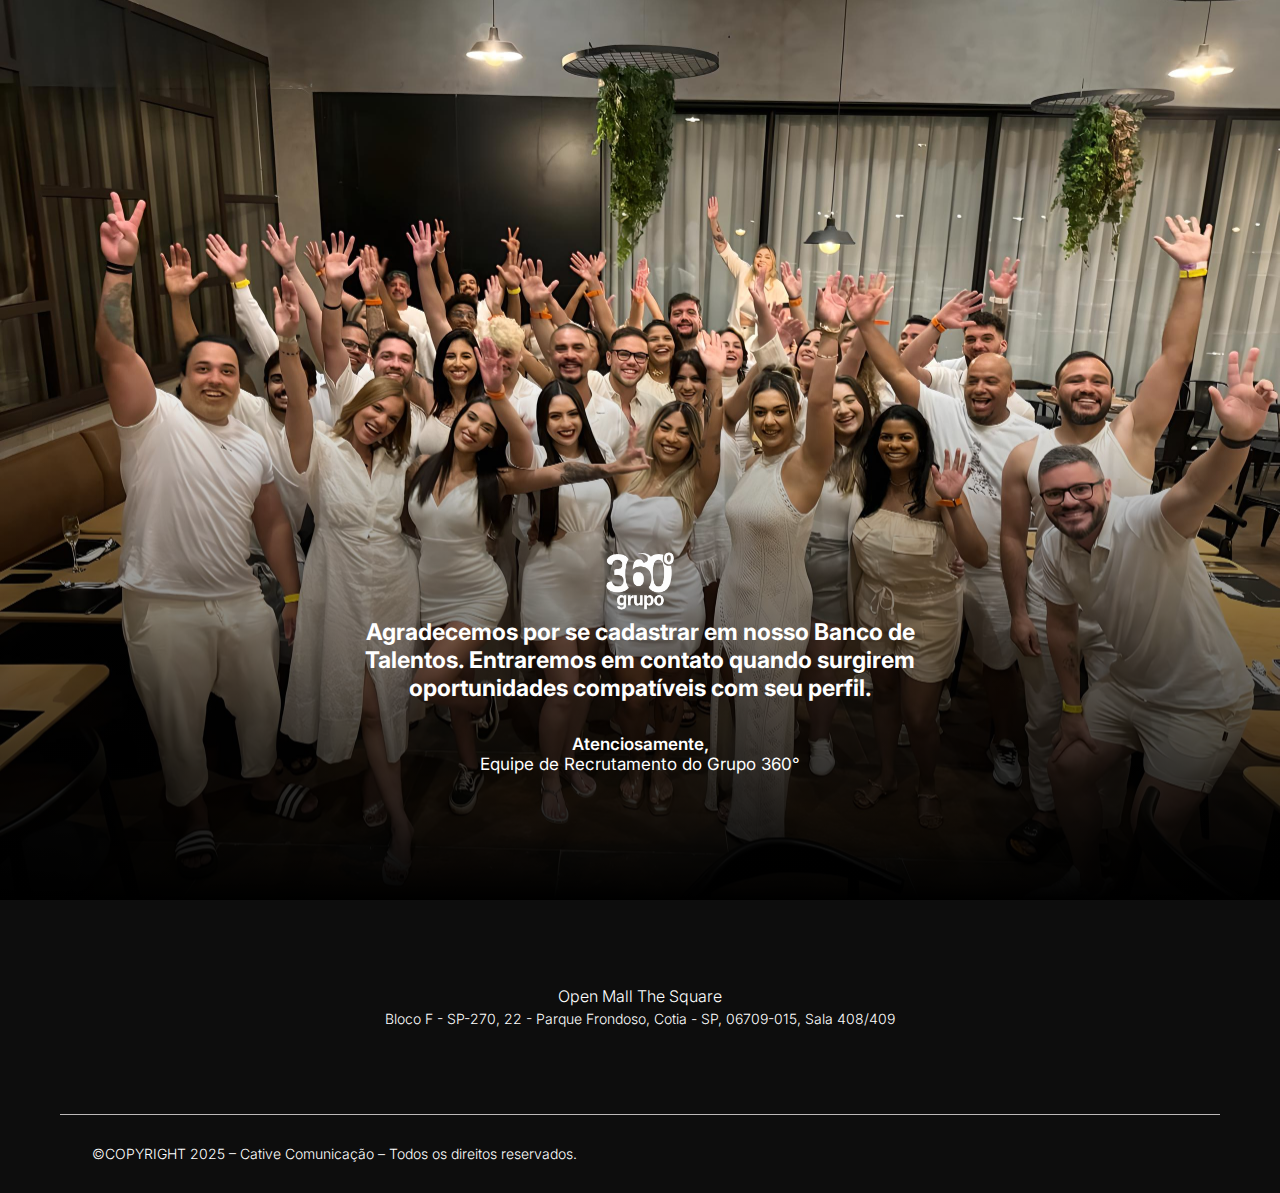
<file: gratitude.html>
<!DOCTYPE html>
<html lang="pt-BR">

<head>
  <meta charset="UTF-8">
  <meta name="viewport" content="width=device-width, initial-scale=1.0">
  <title>Document</title>
  <link rel="preconnect" href="https://fonts.googleapis.com">
  <link rel="preconnect" href="https://fonts.gstatic.com" crossorigin>
  <link href="https://fonts.googleapis.com/css2?family=Inter:ital,opsz,wght@0,14..32,100..900;1,14..32,100..900&display=swap" rel="stylesheet">
  <link rel="stylesheet" href="./assets/styles/index.css">

  <style>
    #text {
      text-align: center; 
      font: normal normal bold 2.3rem Inter;
    }

    @media (max-width: 768px) { 
      #text {
        font: normal normal bold 2rem Inter;
      }
    }

    #text2 {
      text-align: center; 
      font: normal normal normal 1.7rem Inter;
    }
  </style>
</head>

<body>
  <main>
    <section class="section-hero">
      <div class="container">
        <div class="section-hero__content" style="bottom: 14%;">
          <div>
            <img class="section-hero__logo" src="./assets/images/grupo360-logo.png" alt="Logo grupo 360">
            <p id="text">
              Agradecemos por se cadastrar em nosso Banco de Talentos. Entraremos em contato 
              quando surgirem oportunidades compatíveis com seu perfil.
            </p>
          </div>
          
          <div>
            <h2 id="text2">
              <strong>Atenciosamente,</strong> 
              <br style="display: block;"> 
              Equipe de Recrutamento do Grupo 360°
            </h2>
          </div>
        </div>
      </div>

      <div class="section-hero__background"></div>
    </section>

    <footer class="footer">
      <div class="container">
        <div class="footer__content">
          <p>
            Open Mall The Square <br>
            <span>Bloco F - SP-270, 22 - Parque Frondoso, Cotia - SP, 06709-015, Sala 408/409</span>
          </p>
        </div>
        <p class="footer_copyright">
          ©COPYRIGHT 2025 – Cative Comunicação – Todos os direitos reservados.
        </p>
      </div>
    </footer>
  </main>  
</body>
</html>
</file>
<file: assets/styles/index.css>
@import url(./reset.css);

/* Global */
html {
  font-size: 62.5%;
  font-family: "Inter", sans-serif;
  overflow-x: hidden;
}

body {
  overflow-x: hidden;
}

main {
  background: #F2F2F2;
}

.container {
  max-width: 1200px;
  padding: 0 20px;
  width: 100%;
  margin: auto;
}

section {
  padding: 96px 0;
}

.title {
  font-size: 3.8rem;
  font-weight: bold;
}

strong { 
  font-weight: bold; 
}


/* Section Hero */
.section-hero {
  color: #FFFFFF;
  height: 100vh;
  width: 100%;
  background-image: url(../images/hero-1-fotor-enhance-20250410235554.jpg);
  background-position: center 56%;
  background-size: cover;
  background-repeat: no-repeat;
  position: relative;
}

.section-hero__background {
  position: absolute;
  width: 100%;
  inset: 0;
  top: 40%;
  background: transparent linear-gradient(180deg, #2A282800 0%, #000000 100%) 0% 0% no-repeat padding-box;
}

@media (max-width: 992px) { 
  .section-hero__background {
    top: 0;
  }
}

.section-hero__content {
  width: fit-content;
  margin: auto;
  position: absolute;
  left: 50%;
  bottom: 17%;
  transform: translate(-50%);
  z-index: 1;
  display: flex;
  flex-direction: column;
  align-items: center;
  justify-content: center;
  text-align: center;
  gap: 32px;
}

@media (max-width: 992px) { 
  .section-hero__content {
    width: 100%;
    padding: 0 32px;
    max-width: 700px;
  }

  .section-hero__content br {
    display: none;
  }
}

.section-hero__logo {
  width: 70px;
  margin-bottom: 5px;
}

.section-hero__content h2 {
  font-size: 3.8rem;
  font-weight: 300;
  text-align: center;
}

@media (max-width: 992px) { 
  .section-hero__content h2 {
    font-size: 3rem;
  }
}

.section-hero__content h2 strong {
  font-weight: 600;
}

.section-hero__button {
  padding: 16px 0;
  background: transparent linear-gradient(259deg, #1FEC08 0%, #10A100 100%) 0% 0% no-repeat padding-box;
  border: 2px solid #4BFF00;
  border-radius: 43px;
  text-align: center;
  font-weight: bold;
  font-size: 1.8rem;
  color: #FFFFFF;
  width: 100%;
  max-width: 300px;
  cursor: pointer;
  text-decoration: none;
}

/* Section About */
.section-about {
  padding: 140px 0 100px;
}

.section-about__container {
  background-color: #FFFFFF;
  display: grid;
  grid-template-columns: 40% 60%;
  flex-wrap: wrap;
  align-items: flex-start;
  margin: 0 auto;
}

@media(max-width: 992px) {
  .section-about__container {
    grid-template-columns: 1fr;
  }
}

.section-about__image-wrapper {
  height: 100%;
}

.section-about__image {
  width: 100%;
  object-fit: cover;
  height: 100%;
}

.section-about__content {
  display: grid;
  align-items: center;
  margin: auto;
  padding: 40px 56px;
}

@media(max-width: 992px) {
  .section-about__content {
    padding: 40px 16px;
  }
}

.section-about__title {
  color: #f7941d;
  font-size: 2.4rem;
  font-weight: bold;
  margin-bottom: 28px;
}

.section-about__text {
  font-size: 1.4rem;
  line-height: 1.6;
  margin-bottom: 28px;
}

.section-about__logos {
  display: flex;
  flex-wrap: wrap;
  gap: 20px;
  margin-top: 20px;
}

.section-about__logo {
  height: 72px;
  object-fit: contain;
}

/* Section Areas */
.section-areas {
  padding: 40px 20px 96px;
  background-color: #f3f3f3;
  text-align: center;
}

.section-areas__container {
  max-width: 1200px;
  margin: 0 auto;
}

.section-areas__title {
  margin-bottom: 30px;
  color: #1a1a1a;
}

.section-areas__list {
  display: flex;
  flex-wrap: wrap;
  gap: 16px;
  justify-content: center;
  padding: 0 24px;
  margin: 0;
  list-style: none;
}

@media(max-width: 992px) {
  .section-areas__list {
    display: grid;
    grid-template-columns: 1fr 1fr;
    padding: 0 16px;
  }
}

@media(max-width: 576px) {
  .section-areas__list {
    grid-template-columns: 1fr;
    padding: 0 8px;
  }
}

.section-areas__item {
  width: 29%;
  background-color: #fff;
  border-radius: 16px;
  padding: 12px;
  font-size: 1.6rem;
  color: #1a1a1a;
  box-shadow: 0 1px 2px rgba(0, 0, 0, 0.05);
  display: flex;
  gap: 8px;
  align-items: center;
  text-align: start;
}

@media(max-width: 992px) {
  .section-areas__item {
    width: 100%;
  }
}

/* Section Testimonials */
.section-testimonials {
  background-color: #1E1D1D;
  color: #fff;
  padding: 140px 0 100px;
}

.section-testimonials__video-container {
  display: flex;
  align-items: center;
  position: relative;
}

@media (max-width: 992px) { 
  .section-testimonials__video-container {
    flex-direction: column;
  }
}

.section-testimonials__wrapper-title {
  padding-left: 56px;
}

@media (max-width: 992px) { 
  .section-testimonials__wrapper-title {
    margin: 0 0 56px;
    width: 100%;
    justify-content: start;
    padding-left: 32px;
  }
}

.section-testimonials__title {
  font-size: 2.7rem;
  font-weight: bold;
  margin-bottom: 1rem;
  position: relative;
  display: inline-block;
  text-transform: uppercase;
  border-radius: 5px;
  position: relative;
}

.section-testimonials__title::after {
  content: "";
  position: absolute;
  inset: 0;
  bottom: 5px;
  width: 100%;
  height: 8px;
  border-radius: 15px;
  background-color: #FF6600;
  transform: translateY(40px);
}

.section-testimonials__videos { 
  transform: translateX(16%);
  display: flex;
  align-items: center;
}

@media (max-width: 992px) { 
  .section-testimonials__videos {
    transform: none;
  }

  .section-testimonials__video-item {
    margin-right: 16px;
  }

  .section-testimonials__video-item:nth-child(1) {
    order: 1;
  }

  .section-testimonials__video-item:nth-child(2) {
    order: 2;
  }
}


#smartplayer {
  border-radius: 20px !important;
}

.section-testimonials__video-item {
  border-radius: 20px;
  width: 340px;
  margin-right: 40px;
}

@media (max-width: 576px) { 
  .section-testimonials__video-item {
    margin-right: 20px;
    width: 280px;
  }
}

.section-testimonials__video-item:nth-child(2) img, 
.section-testimonials__video-item:nth-child(3) {
  transform: scaleY(0.91);
  transform-origin: center;
}

.section-testimonials__video-item img {
  width: 100%;
  height: 100%;
  border-radius: 20px;
  object-fit: cover;
  filter: blur(5px);
  opacity: 1;
}

/* Section Testimonials - Quotes*/
.section-testimonials__quotes {
  background: #1E1D1D;
  padding: 40px 0 120px;
  color: #FFFFFF;
}

.section-testimonials__subtitle {
  font-size: 2.7rem;
  font-weight: bolder;
  margin-bottom: 56px;
  padding-left: 56px;
}

@media (max-width: 992px) { 
  .section-testimonials__subtitle {
    padding-left: 32px;
  }
}

.section-testimonials__cards {
  display: grid;
  grid-template-columns: repeat(auto-fit, minmax(296px, 1fr));
  justify-content: center;
  gap: 5rem;
}

@media (max-width: 992px) { 
  .section-testimonials__cards {
    grid-template-columns: 1fr;
  }
}

.section-testimonials__card {
  background-color: #131212;
  padding: 56px;
  width: 100%;
  text-align: left;
  position: relative;
}

@media (max-width: 992px) { 
  .section-testimonials__card {
    padding-left: 32px;
  }
}

.section-testimonials__card::before {
  content: " ";
  position: absolute;
  height: 8px;
  width: 54px;
  background: #FF6600;
  top: 0;
}

.section-testimonials__card .profile {
  width: 48px;
  height: 48px;
  border-radius: 50%;
  margin-bottom: 20px;
  object-fit: cover;
}

.section-testimonials__text {
  font-size: 1.6rem;
  line-height: 2rem;
  font-weight: 300;
}

/* Section Form */
.section-form {
  background-color: #0D0D0D; 
  background-image: url(../images/bg-section-form.png);
  width: 100%;
  height: 130vh;
  background-position: left;
  background-size: cover;
  background-repeat: no-repeat;
  position: relative;
}

@media (max-width: 992px) { 
  .section-form {
    background-position: 44%;
    margin-bottom: -2px;
  }
}

@media (max-width: 768px) { 
  .section-form {
    background-position: 72% -120px;
  }
}

.section-form .container {
  height: 100%;
  display: flex;
  flex-direction: column;
  align-items: start;
  justify-content: center;
}

@media (max-width: 768px) { 
  .section-form .container {
    align-items: center;
    padding-bottom: 24px;
    justify-content: center;
    transform: translateY(24%);
  }
}

.section-form__title {
  color: #FFFFFF;
  font-size: 2.4rem;
  font-weight: bold;
  margin-bottom: 16px;
  text-align: center;
}

.section-form__content {
  background: #F9F9F9;
  border-radius: 13px;
  padding: 32px;
  box-shadow: 0 4px 12px rgba(0, 0, 0, 0.1);
  max-width: 540px;
  width: 100%;
}

.section-form__content form {
  display: flex;
  flex-direction: column;
  width: 100%;
}

.section-form__content form label {
  font-weight: 600;
  font-size: 1.4rem;
  margin-top: 1.3rem;
  margin-bottom: 5px;
  color: #4B4949;
}

.section-form__content form input[type="text"],
.section-form__content form input[type="email"],
.section-form__content form input[type="file"],
.section-form__content form select, #custom-input-file {
  color: #4B4949;
  border: 1px solid #707070;
  background: #FFFFFF;
  border-radius: 8px;
  font-size: 1.4rem;
  outline: none;
  padding: 12px 12px;
  transition: border-color 0.3s;
}

.section-form__content form select {
  padding-left: 10px;
  appearance: none;           
  -webkit-appearance: none;   
  -moz-appearance: none;
}

input::placeholder, select::placeholder{
  color: #4B4949;
}

.section-form__content form input:focus,
.section-form__content form select:focus {
  border-color: #ff6600;
}

#custom-input-file  {
  position: relative;
}

#custom-input-file input {
  position: absolute;
  opacity: 0;
  inset: 0;
  width: 100%;
  height: 100%;
}

.section-form__content form button {
  margin-top: 32px;
  padding: 12px;
  background-color: #ff6600;
  color: #fff;
  font-weight: bold;
  border: none;
  border-radius: 6px;
  cursor: pointer;
  transition: background-color 0.3s;
}

.section-form__content form button:hover {
  background-color: #e05500;
}

/* Footer */
.footer {
  background: #0D0D0D;
  color: #FFFFFF;
  font-weight: 300;
}

.footer__content {
  text-align: center;
  padding: 88px 0;
  font-size: 1.6rem;
  border-bottom: 1px solid #BCB8B8;
}
@media (max-width: 768px) { 
  .footer__content {
    font-size: 1.3rem;
  }
}

.footer__content span {
  font-size: 1.4rem;
  margin-top: 8px;
  display: block;
}
@media (max-width: 768px) { 
  .footer__content span {
    font-size: 1.1rem;
  }
}

.footer_copyright {
  padding: 32px;
  font-size: 1.4rem;
}

@media (max-width: 768px) { 
  .footer_copyright {
    padding: 16px;
    font-size: 1rem;
  }
}
</file>
